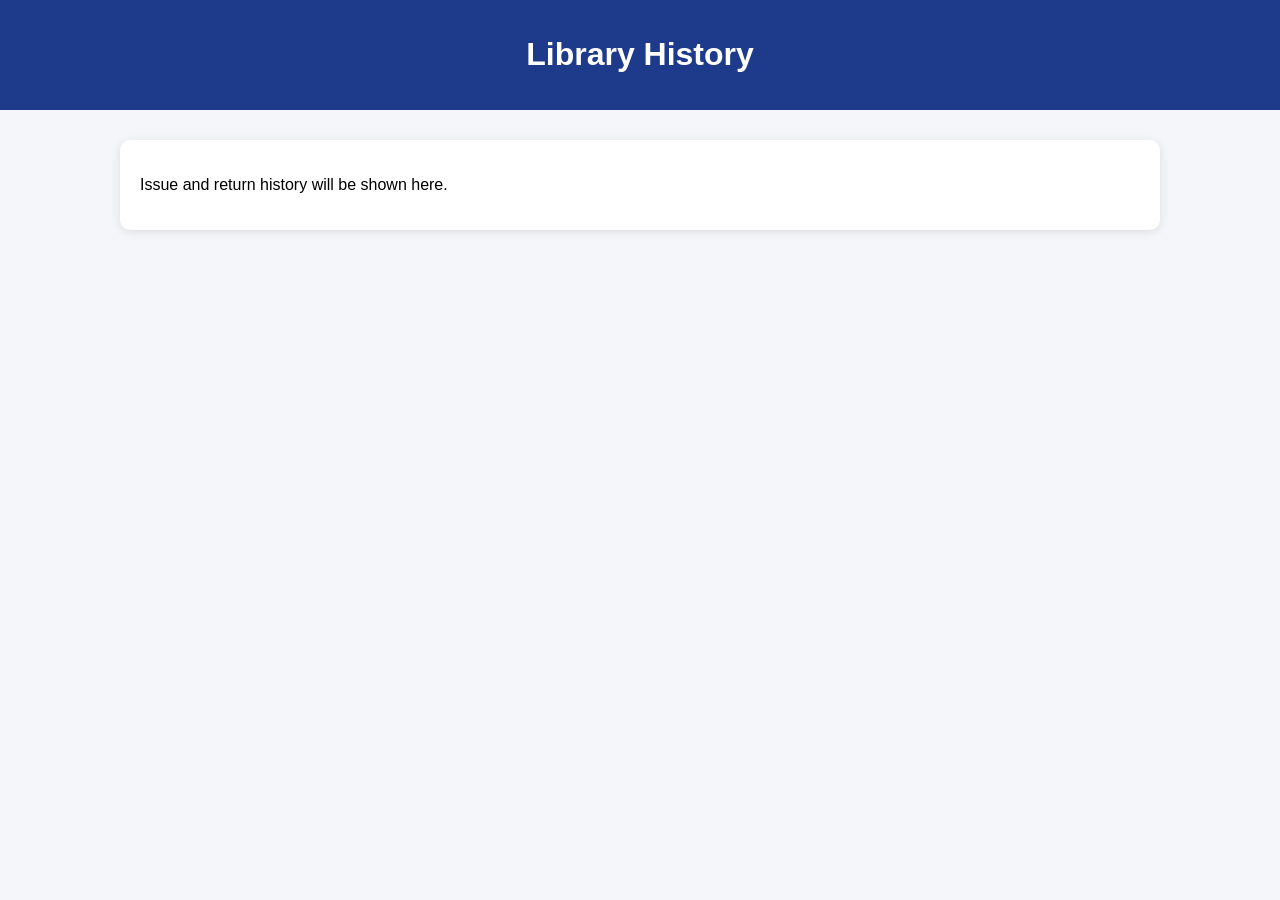
<file: admin-history.html>
<!DOCTYPE html>
<html>
<head>
  <title>History</title>
  <link rel="stylesheet" href="css/style.css">
</head>
<body>
<header><h1>Library History</h1></header>
<div class="container">
  <p>Issue and return history will be shown here.</p>
</div>
</body>
</html>
</file>
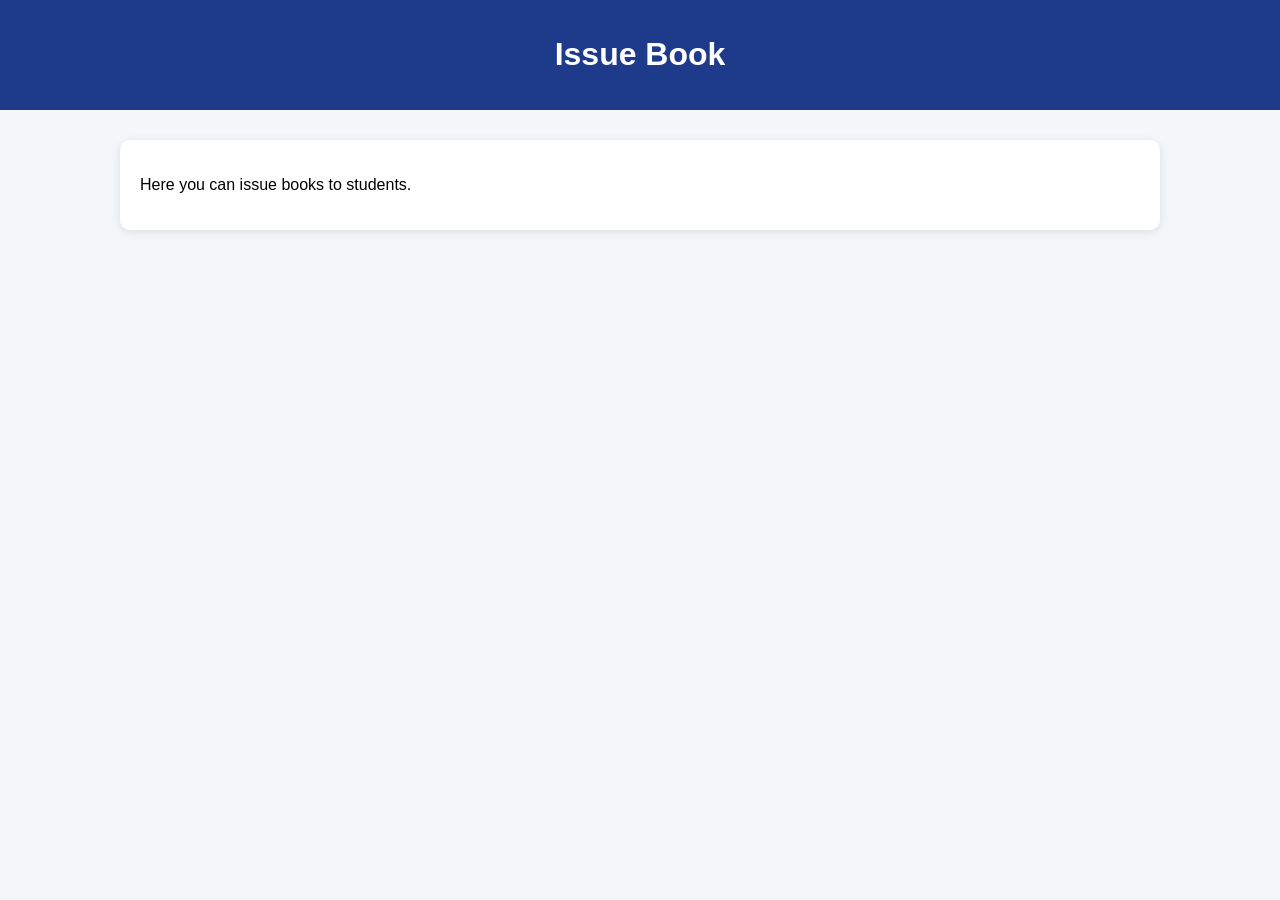
<file: admin-issued.html>
<!DOCTYPE html>
<html>
<head>
  <title>Issue Book</title>
  <link rel="stylesheet" href="css/style.css">
</head>
<body>
<header><h1>Issue Book</h1></header>
<div class="container">
  <p>Here you can issue books to students.</p>
</div>
</body>
</html>
</file>
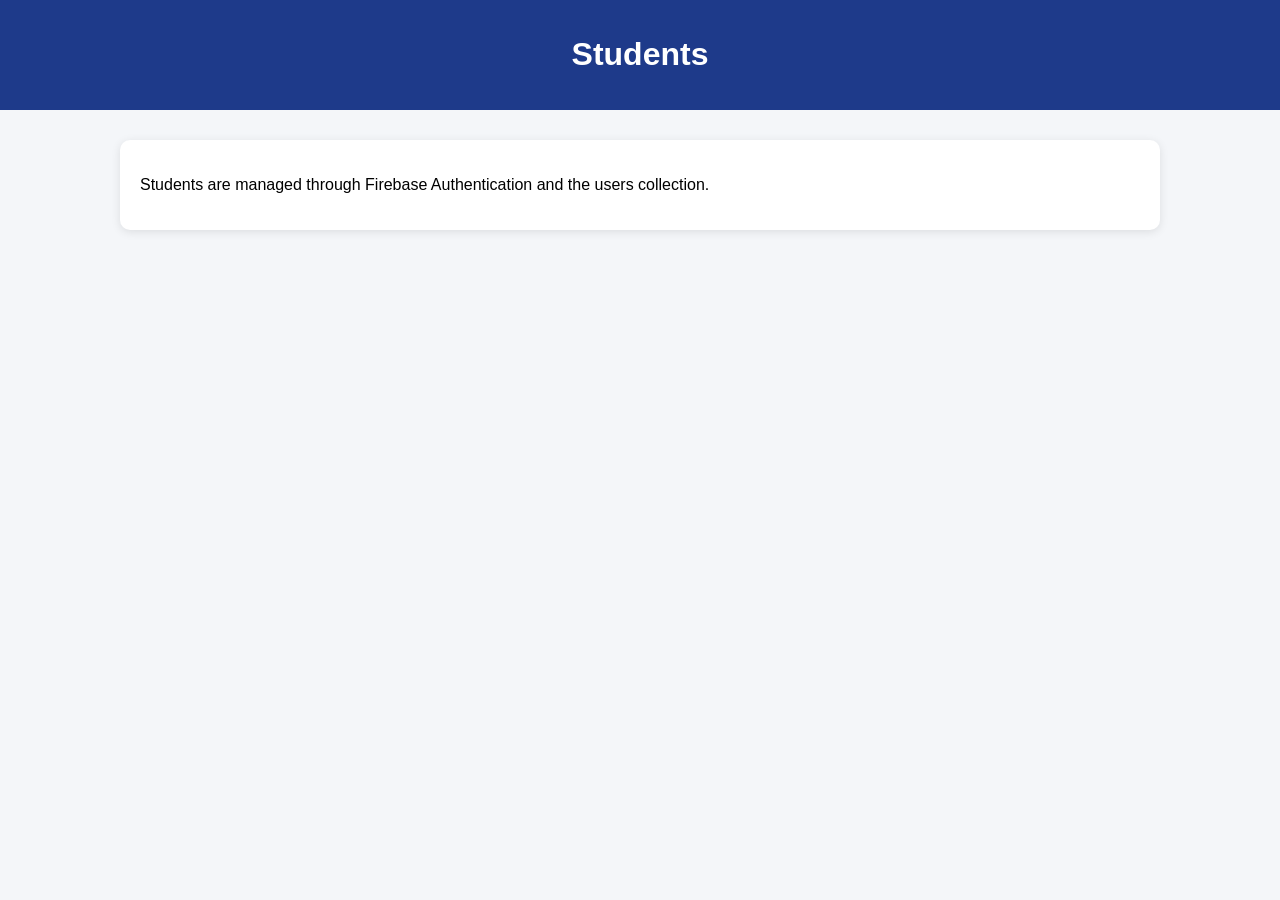
<file: admin-students.html>
<!DOCTYPE html>
<html>
<head>
  <title>Students</title>
  <link rel="stylesheet" href="css/style.css">
</head>
<body>
<header><h1>Students</h1></header>
<div class="container">
  <p>Students are managed through Firebase Authentication and the users collection.</p>
</div>
</body>
</html>
</file>
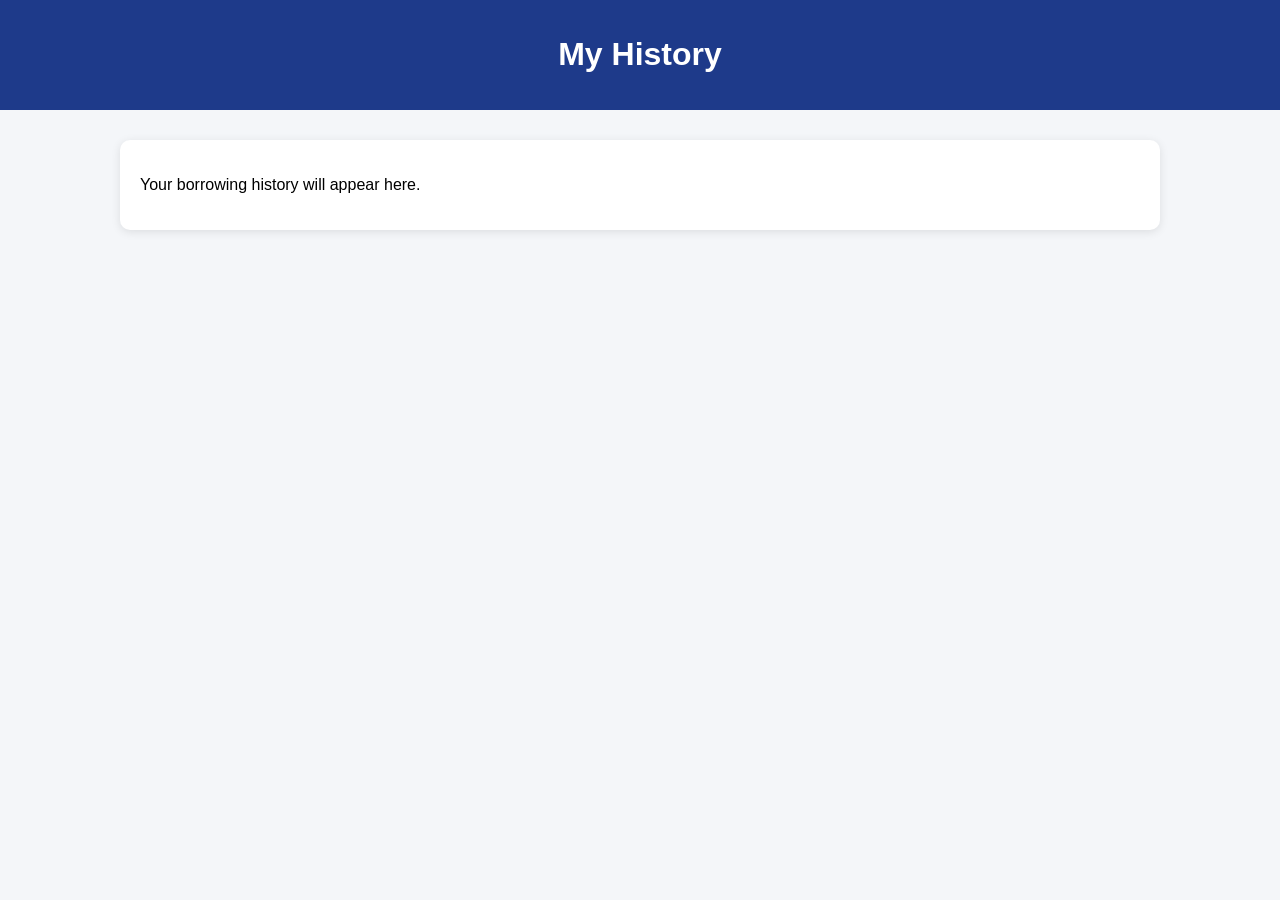
<file: student-history.html>
<!DOCTYPE html>
<html>
<head>
  <title>My History</title>
  <link rel="stylesheet" href="css/style.css">
</head>
<body>
<header><h1>My History</h1></header>
<div class="container">
  <p>Your borrowing history will appear here.</p>
</div>
</body>
</html>
</file>
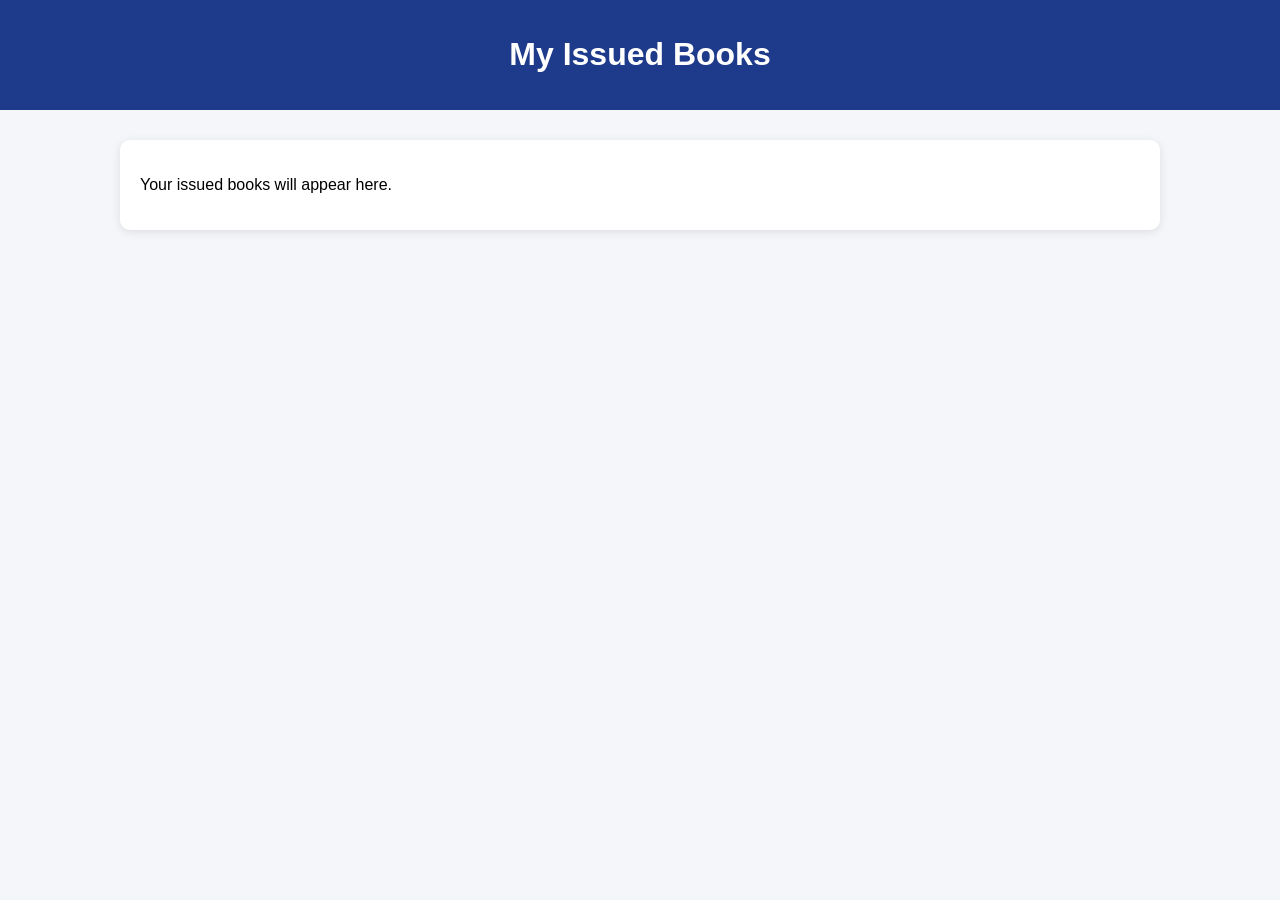
<file: student-mybooks.html>
<!DOCTYPE html>
<html>
<head>
  <title>My Books</title>
  <link rel="stylesheet" href="css/style.css">
</head>
<body>
<header><h1>My Issued Books</h1></header>
<div class="container">
  <p>Your issued books will appear here.</p>
</div>
</body>
</html>
</file>
<file: css/style.css>
body {
  font-family: Arial, sans-serif;
  margin: 0;
  background: #f4f6f9;
}

header {
  background: #1e3a8a;
  color: white;
  padding: 15px;
  text-align: center;
}

.container {
  max-width: 1000px;
  margin: 30px auto;
  background: white;
  padding: 20px;
  border-radius: 10px;
  box-shadow: 0 2px 10px rgba(0,0,0,0.1);
}

input, select, button {
  width: 100%;
  padding: 10px;
  margin: 8px 0;
  box-sizing: border-box;
}

button {
  background: #2563eb;
  color: white;
  border: none;
  cursor: pointer;
}

button:hover {
  background: #1d4ed8;
}

table {
  width: 100%;
  border-collapse: collapse;
  margin-top: 20px;
}

th, td {
  border: 1px solid #ddd;
  padding: 10px;
  text-align: left;
}

th {
  background: #e5e7eb;
}
</file>
